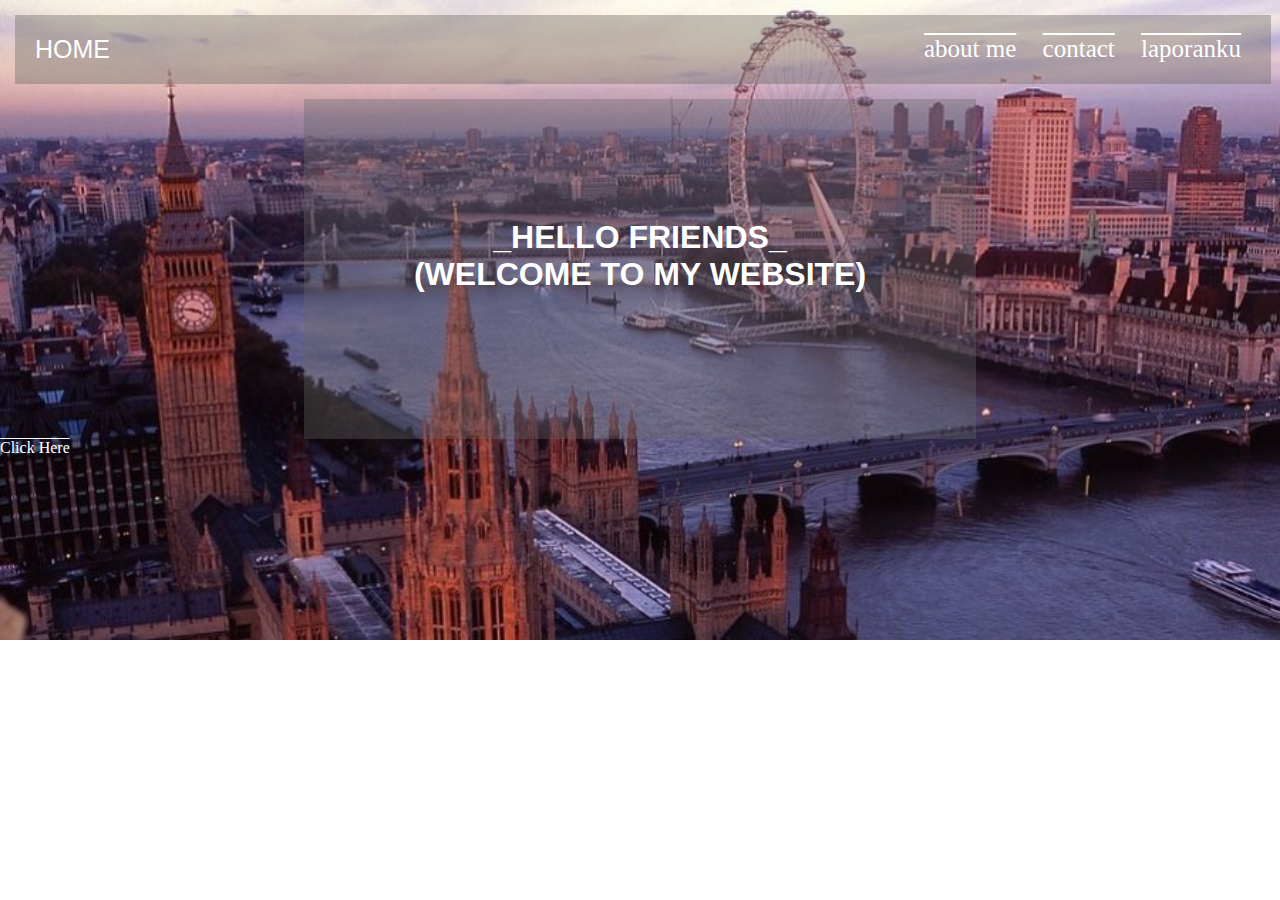
<file: index.html>
<!DOCTYPE html>
<html lang="en">
<head>
    <meta charset="UTF-8">
    <meta name="viewport" content="width=device-width, initial-scale=1.0">
    <meta http-equiv="X-UA-Compatible" content="ie=edge">
    <link rel="stylesheet" href="portofolio.css">
    <title>PORTOFOLIO</title>
</head>
<body>
    <div class="navbar">
        <div class="nav-body">
        <span>HOME</span>
        <ul>
            <li>
                <a href="aboutme1.html">about me</a>
            </li>
            <li>
                <a href="contact.html">contact</a>    
            </li>
            <li>
                <a href="laporanku.html">laporanku</a>
            </li>
        </ul>
        </div>
    </div>

<div class="content">
    <h1> _HELLO FRIENDS_ </h1>
    <h1> (WELCOME TO MY WEBSITE) </h1>
</div>
<div class="praktikum">
    <a href="#" >Click Here</a>
</div>
</body>
</html>
</file>
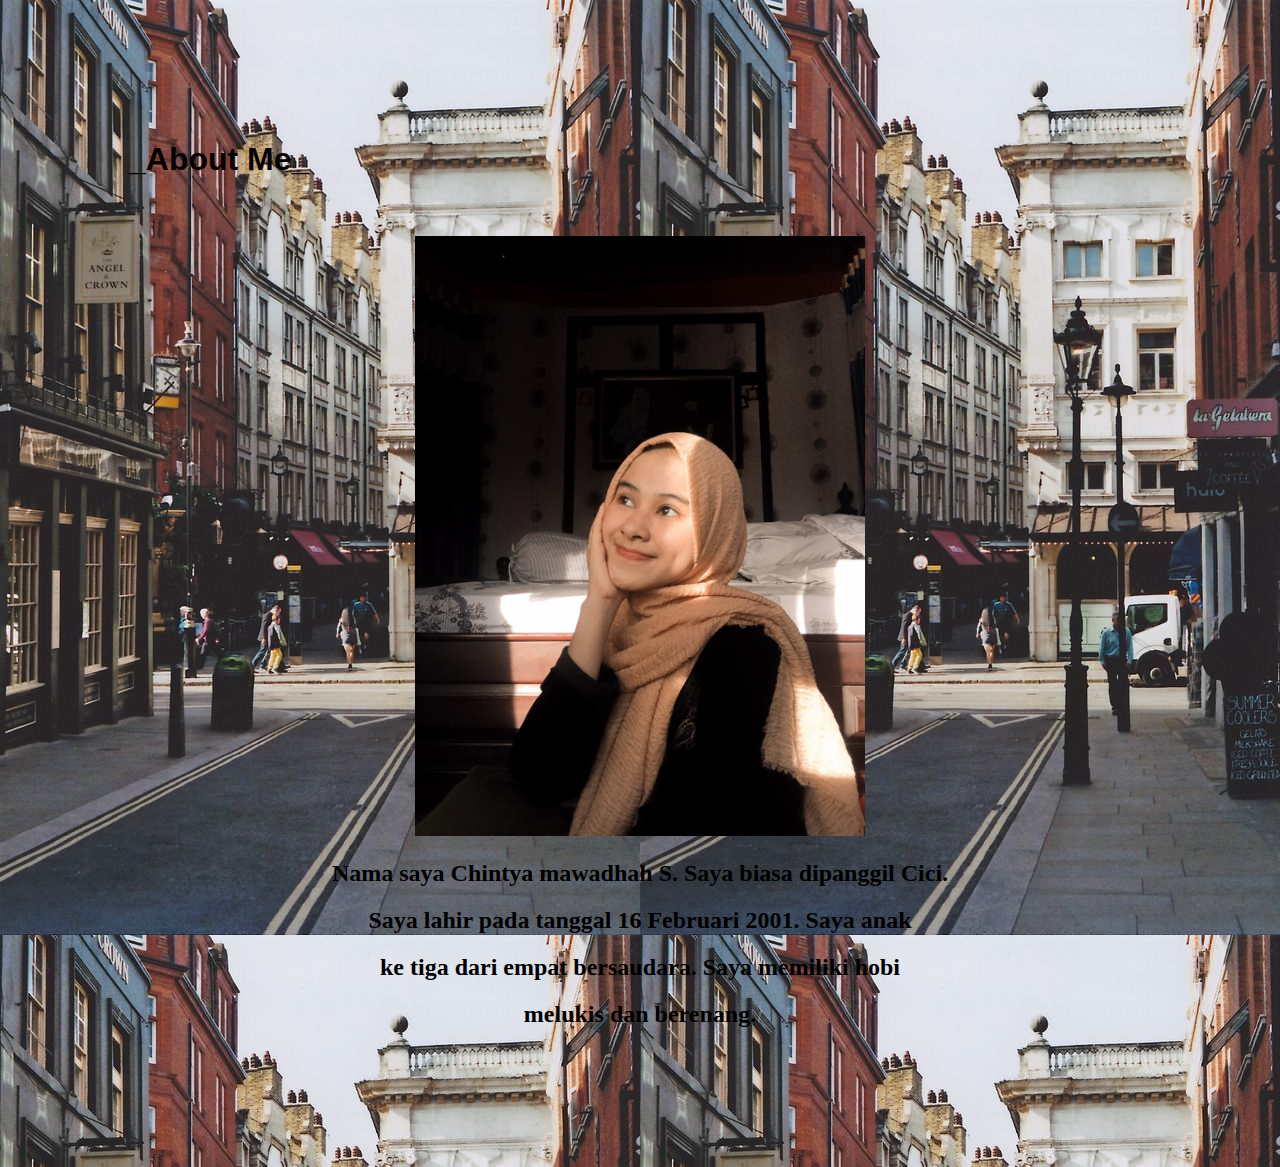
<file: aboutme1.html>
<!DOCTYPE html>
<html lang="en">
<head>
    <meta charset="UTF-8">
    <meta name="viewport" content="width=device-width, initial-scale=1.0">
    <meta http-equiv="X-UA-Compatible" content="ie=edge">
    <link rel="stylesheet" href="aboutme1.css">
    <title>aboutme</title>
</head>
<body>
    <div class="chintya">
        <h1>_About Me_</h1>
    </div>
    <BR></BR>
    <DIv class="chintya"> <center>
        <img src="WhatsApp Image 2019-11-29 at 03.06.44.jpeg" alt="stylesheet" class="chintya" width="450">
    
    </center>   
 </DIv>
    <div>
        <CENTER>
        <h2>Nama saya Chintya mawadhah S. Saya biasa dipanggil Cici.</h2>
        <h2>Saya lahir pada tanggal 16 Februari 2001. Saya anak </h2>
        <h2>ke tiga dari empat bersaudara. Saya memiliki hobi</h2>
        <h2>melukis dan berenang.</h2>
    </CENTER>
    </div>
</body>
</html>
</file>
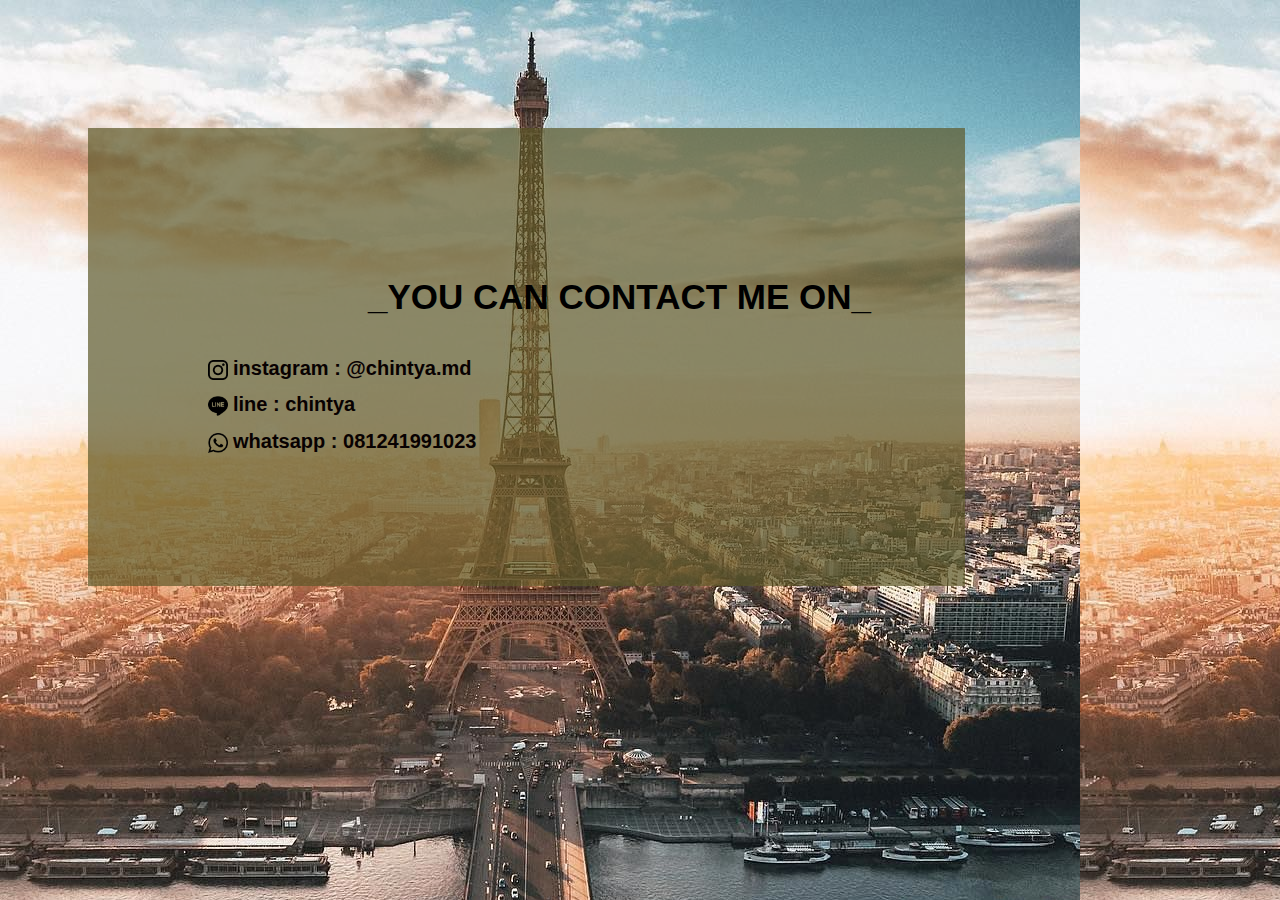
<file: contact.html>
<!DOCTYPE html>
<html lang="en">
<head>
    <meta charset="UTF-8">
    <meta name="viewport" content="width=device-width, initial-scale=1.0">
    <meta http-equiv="X-UA-Compatible" content="ie=edge">
    <link rel="stylesheet" href="contact.css">
    <title>contact</title>
</head>
<link>
<body>
    <div class="chintya">
        <H2>_YOU CAN CONTACT ME ON_ </H2>
        <ul>
            <p>
           <h1 class="ig"> instagram : @chintya.md </h1>
            </p>
            <p>
            <h1 class="line"> line : chintya</h1>
            </p>
            <p>
            <h1 class="wa"> whatsapp : 081241991023</h1>
            </p>
        </ul>
       
    </div>

</body>
</html>
</file>
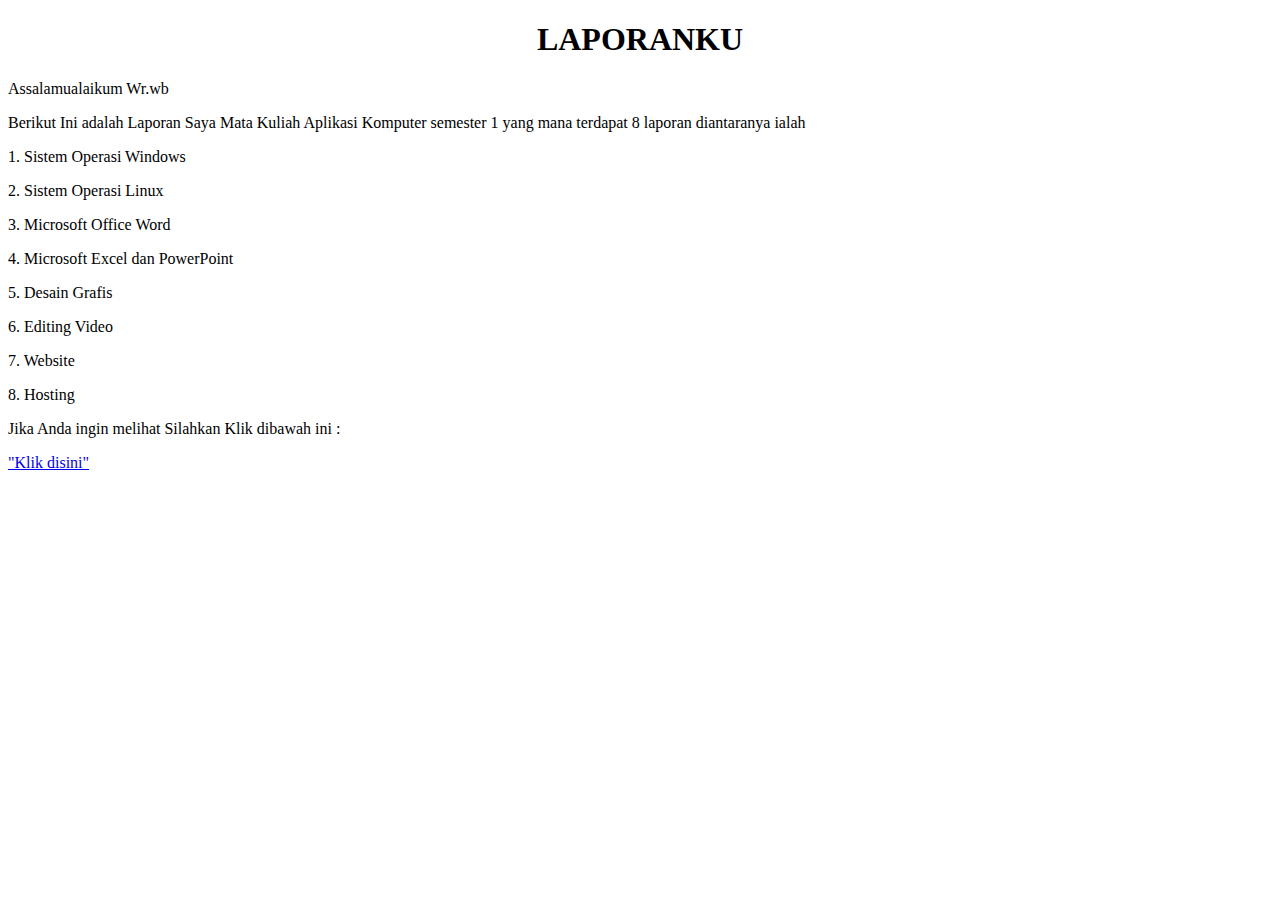
<file: laporanku.html>
<!DOCTYPE html>
<html lang="en">
<head>
    <meta charset="UTF-8">
    <meta name="viewport" content="width=device-width, initial-scale=1.0">
    <meta http-equiv="X-UA-Compatible" content="ie=edge">
    <link rel="stylesheet" href="laporanku.html">
    <title>Document</title>

</head>
<body>
     <h1 align="center">LAPORANKU</h1>
    <p align="justify">Assalamualaikum Wr.wb </p>
    <p align="justify">Berikut Ini adalah Laporan Saya Mata Kuliah  Aplikasi Komputer semester 1 yang mana terdapat 8  laporan diantaranya ialah </p>
    <p>1. Sistem Operasi Windows</p>
    <p>2. Sistem Operasi Linux</p>
    <p>3. Microsoft Office Word</p>
    <p>4. Microsoft Excel dan PowerPoint</p>
    <p>5. Desain Grafis</p>
    <p>6. Editing Video</p>
    <p>7. Website</p>
    <p>8. Hosting</p>
<p>Jika Anda ingin melihat Silahkan Klik dibawah ini :</p>
<div class="service-span">
    <a href="https://drive.google.com/open?id=1XCYsfyF2_hYbhS4zKet4WPNWA4Hj9uLL">
    <span><li class="btn btn info mt-5 "class="Navbar-item navbar-links">"Klik disini"</li></span>
    </a>
</body>
</html>
</file>
<file: portofolio.css>
.navbar{
    width : 100%;
    padding : 15px;
}
    
span{
    font-size: 25px;
    color: white;
    font-family: 'Franklin Gothic Medium', 'Arial Narrow', Arial, sans-serif;
}
.nav-body{
    width : 95%;
    padding: 20px;
    background-color: rgba(104, 101, 97, 0.383);
}  
.nav-body ul {
   margin:0;
   padding:0;
   float: right;
}
.nav-body li {
    display: inline;
    font-size: 25px;
    padding : 10px;
}
a{
    color:white;
    font-family: 'Times New Roman', Times, serif;
    text-decoration: overline;
}
body{
    margin: 0;
    width: 100%;
    background-image: url(london\ 1.jpg);
    background-repeat: no-repeat;
    background-size: 100%;
    
}
.content{
    width: 40%;
    background-color: rgba(104, 104, 104, 0.356);
    margin: auto;
    padding: 120px 80px;
    height: 100px;
    
    
}
h1{
    font-family: helvetica;
    color: rgb(255, 255, 255);
    margin: auto;
    text-align: center;

}
h1{
    font-family: helvetica;
    color: rgb(255, 255, 255);
    margin: auto;
    text-align: center;

}
</file>
<file: aboutme1.css>
.chintya{
    color: rgb(8, 1, 1);
    font-family: helvetica;
  
}
body{
    background-image: url(london.jpg) ;
    width: 80%;
    background-color: rgba(15, 37, 11, 0.76);
    margin: auto;
    padding: 120px 80px;
</file>
<file: contact.css>
.chintya{
    color: rgb(8, 1, 1);
    background-color: rgba(92, 88, 40, 0.699);
    width: 80%;
    padding: 120px 80px;
    font-family: helvetica;
    font-size: 10px;
}
body{
    background-image: url(paris.jpg) ;
    width: 70%;
    background-color: rgba(15, 37, 11, 0.76);

    padding: 120px 80px;
}
h2{
    color : rgb(0, 0, 0);
    font-family: sans-serif;
    font-size: 35px;
    margin-bottom: 40px;
    padding-left: 200px;
}
.ig{
    background-image: url(instagram-logo.png);
    background-repeat: no-repeat;
    padding-left: 25px !important;
    background-size: 20px;
    background-position-y: 3px;
}
.line{
    background-image: url(line-logo.png);
    background-repeat: no-repeat;
    padding-left: 25px !important;
    background-size: 20px;
    background-position-y: 3px;
}
.wa{
    background-image: url(whatsapp-logo-variant.png);
    background-repeat: no-repeat;
    padding-left: 25px !important;
    background-size: 20px;
    background-position-y: 3px;

}
</file>
